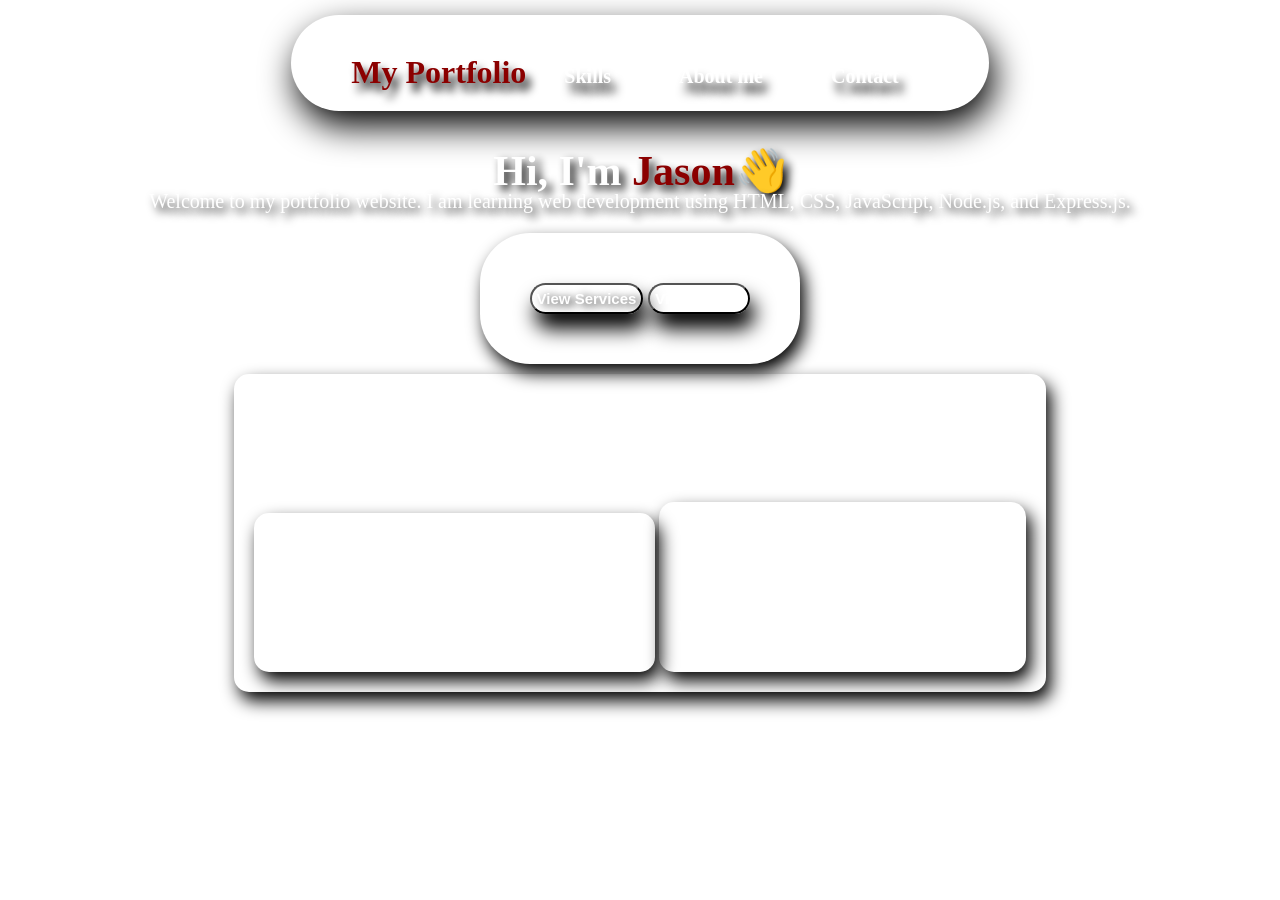
<file: index.html>
<!DOCTYPE html>
<html lang="en">
<head>
  <meta charset="UTF-8">
  <meta name="viewport" content="width=device-width, initial-scale=1.0">
  <title>My portfolio</title>
  <link rel="stylesheet" href="style.css">
</head>
<body>
  <video class="video-bg" autoplay muted loop playsinline>
    <source src="Tiktokphoto.mp4">
  </video>

<div class="nav-var">
  <div class="logo"> My Portfolio
    <a href="skill.html">Skills</a>
    <a href="about.html">About me</a>
    <a href="contact.html">Contact</a>
  </div>
</div>
<section class="logout">
  <h1>Hi, I'm <span>Jason</span>👋</h1>
  <p> Welcome to my portfolio website.
      I am learning web development using HTML, CSS,
      JavaScript, Node.js, and Express.js.
  </p>

  <div class="btn">
    <button class="btn-1" onclick="location.href='services.html'">
      View Services
    </button>
    <button class="btn-2" onclick="location.href='hobies.html'">
      View Hobies
    </button>
  </div>
</section>

<section class="containers" >
  <divc class="container">
    <h2>Frontend</h2>
    <p> Creating responsive websites using
        HTML, CSS, and JavaScript.</p>
  </div>

  <div class="container">
    <h3>Backend</h3>
    <p> Building backend systems using
        Node.js and Express.js.
    </p>
  </div>

  <div class="container">
    <h4>Data Bases</h4>
    <p> Learning SQLite and MySQL
        for storing user data.
    </p>
  </div>
</section>

</body>
</html>
</file>
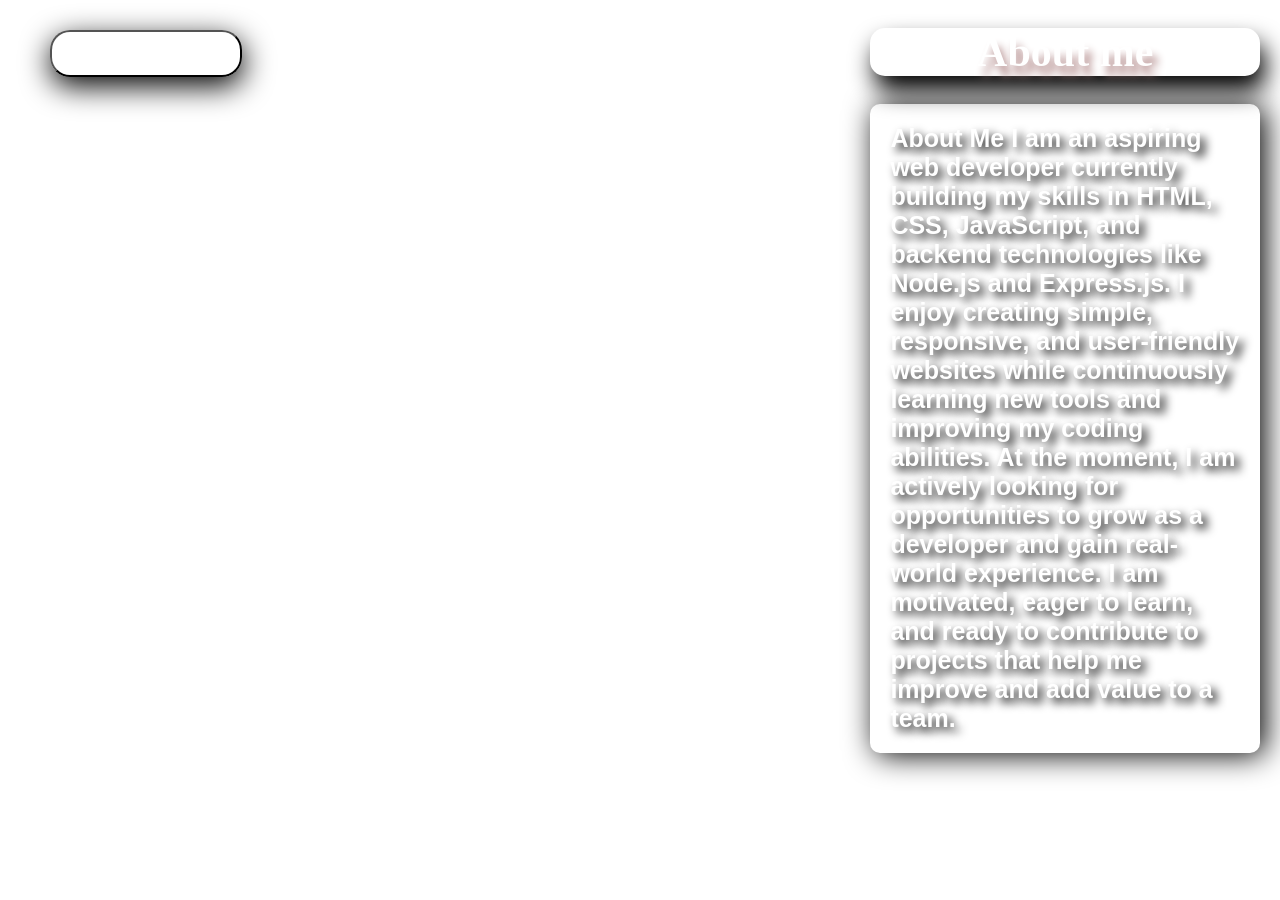
<file: about.html>
<!DOCTYPE html>
<html lang="en">
<head>
  <meta charset="UTF-8">
  <meta name="viewport" content="width=device-width, initial-scale=1.0">
  <title>About me</title>
</head>
<style>
  body{
    margin: 0;
    padding-inline: 0;
    box-sizing: border-box;
  }
  .photo-bg{
    top: 0;
    width: 100%;
    height: 100%;
    object-fit: cover;
    position: fixed;
    z-index: -1;
  }

  h1{
    margin-left:68%;
    margin-right: 20px;
    color: white;
    font-size: 42px;
    text-shadow: 5px 9px 9px rgb(175, 134, 134);
    box-shadow: 5px 15px 25px black;
    border-radius: 15px;
    text-align: center;
  }

  p{
    color: white;
    margin-left: 68%;
    margin-right: 20px;
    font-size: 25px;
    font-weight: 600;
    font-family: Arial, Helvetica, sans-serif;
    text-shadow: 5px 5px 10px black;
    box-shadow: 5px 2px 30px black;
    border-radius: 10px;
    padding: 20px;
  }

  @media (max-width: 768px) {
    body{
      margin-top: 50%;
    }

    button{
      position: fixed;
      bottom: 250px;
      left: 120px;
    }

  h1 {
    margin-left: 0;
    margin-right: 0;
    font-size: 28px;
    text-align: center;
    padding: 10px;
  
  }

  p {
    margin-left: 10px;
    margin-right: 10px;
    font-size: 18px;
    text-align: justify;
    padding: 15px;
  }


}
button {
 position: absolute;
 margin-top: 2px;
 padding:10px;
 width: 15%;
 margin-left: 50px;
 border-radius: 20px;
 background: transparent;
 color: white;
 font-size: 20px;
 font-weight: 600;
 box-shadow: 1px 9px 30px black;
}

button:hover{
  transform: scale(1.1);
  transition: 0.5s ease;
}
  
</style>
<body>
  <video class="photo-bg" autoplay muted loop playinline>
    <source src="Tiktokphoto.mp4">
  </video>
  <button onclick="window.history.back()">Back</button>
  <h1>About me</h1>
  <p>About Me 
  I am an aspiring web developer currently building my skills in HTML, CSS, JavaScript, and backend technologies like Node.js and Express.js. I enjoy creating simple, responsive, and user-friendly websites while continuously learning new tools and improving my coding abilities.
  At the moment, I am actively looking for opportunities to grow as a developer and gain real-world experience. I am motivated, eager to learn, and ready to contribute to projects that help me improve and add value to a team.</p>
</body>
</html>
</file>
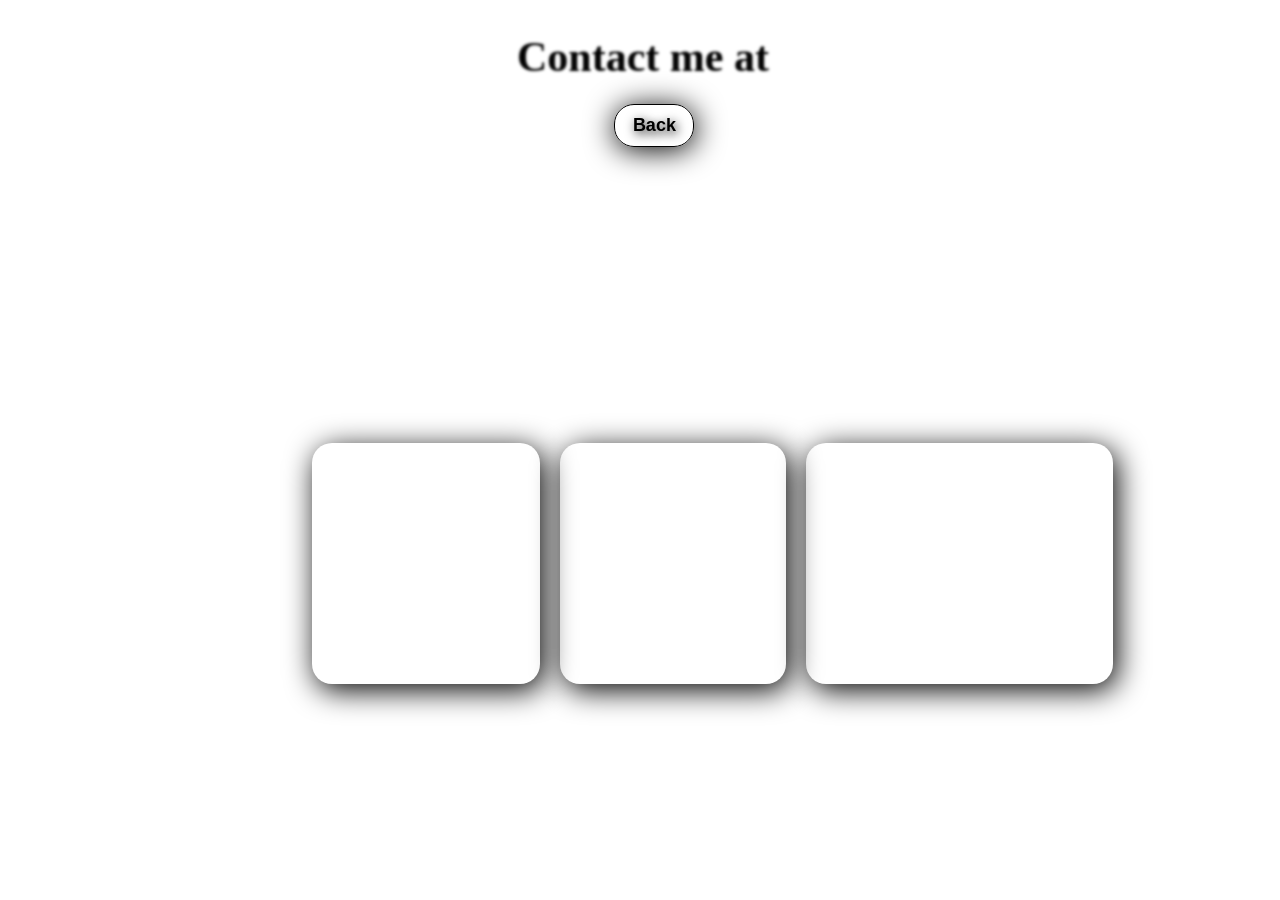
<file: contact.html>
<!DOCTYPE html>
<html lang="en">
<head>
  <meta name="viewport" content="width=device-width, initial-scale=1.0">
  <title>Contact</title>
  <link rel="stylesheet" href="https://cdnjs.cloudflare.com/ajax/libs/font-awesome/6.5.2/css/all.min.css">
</head>
<body>

  <video class="vbg" autoplay muted loop playinline>
    <source src="Tiktokphoto.mp4">
  </video>
  

  <h1> Contact me at</h1>

   <button class="btn" onclick="window.history.back()">Back</button>

  <section class="container">


  <div class="box">
    <h2><i class="fa-solid fa-phone"></i></h2>
    <p> 09750389029</p>
  </div>

  <div class="box">
    <h2><i class="fa-brands fa-facebook"></i></h2>
    <p> Algado Jason</p>
  </div>

  <div class="box">
    <h3><i class="fa-solid fa-envelope"></i></h3>
    <p>algadojason4@gmail.com</p>
  </div>
  </section>
</body>

<style>
  body{
    margin: 0;
    padding: 0;
  }

  .vbg{
    top: 0;
    height: 100%;
    width: 100%;
    position: fixed;
    object-fit: cover;
    z-index: -1;

  }

  .container{
    display: flex;
    background-color: transparent;
    padding: 20px;
    margin: 70px;
    margin-left: 22%;
    position: fixed;
    flex-wrap: wrap;

  }

  .box{
    color: white;
    background-color: transparent;
    border-radius: 20px;
    padding: 70px;
    margin: 10px;
    margin-top: 25%;
    text-align: center;
    box-shadow: 4px 6px 30px black;
    
  }

  .box:hover{
    transform: scale(1.2);
    transition: 0.5s;
    }

  h1{
    text-align: center;
    color: transparent;
    text-shadow: 3px 5px 3px black, 2px 3px 3px white;
    font-size: 42px;
    font-weight: 900;
  }

  i{
    color: white;
  }

  button{
    margin-left: 48%;
    width: 80px;
    padding: 10px;

    border-radius: 20px;
    border: 1px solid black;
    background: transparent;
    box-shadow: 1px 3px 30px black;
  }

  button:hover{
    transform: scale(1.2);
    transition: 0.3s;
  }

  .btn{
    font-size: 18px;
    font-weight: 700;
    text-shadow: 2px 3px 11px black;
  }

  @media(max-width: 789px){

    .container{
      margin: 0;
    }
    .box{
      padding: 70px;
      margin-left: 60px;
      height: 0;
      gap: 20px;

      display: flex;
      justify-content: center;
      flex-direction: column;
      text-align: center;
      flex-wrap: wrap;

    }

  }

</style>
</html>
</file>
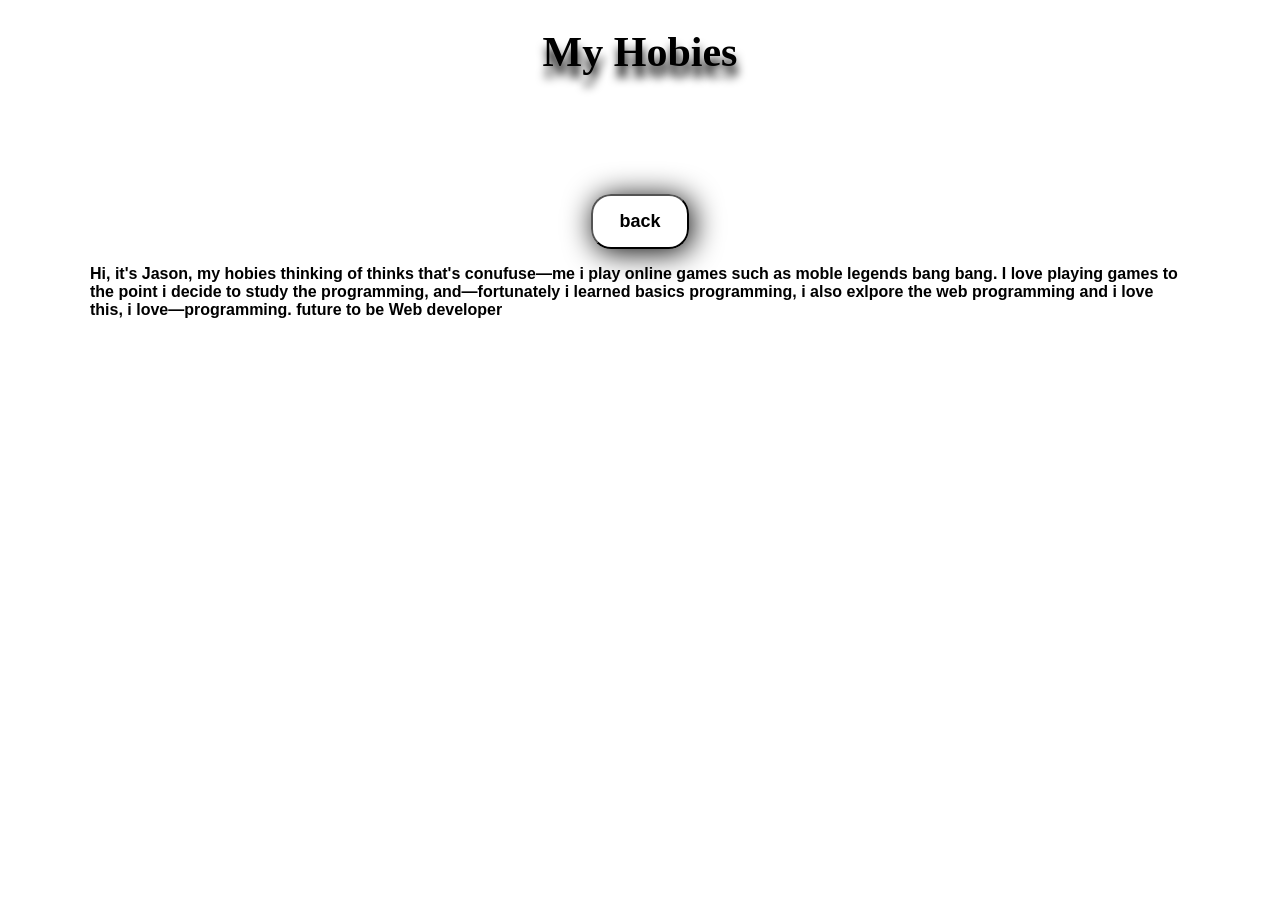
<file: hobies.html>
<!DOCTYPE html>
<html lang="en">
<head>
  <meta charset="UTF-8">
  <meta name="viewport" content="width=device-width, initial-scale=1.0">
  <title>Document</title>
</head>
<body>
  
  <video class="vbg" autoplay muted loop playinline>
    <source src="Tiktokphoto.mp4">
  </video>

  <h1> My Hobies</h1>

  <section class="box">

    <button class="btn" onclick="window.history.back()">back</button>

    <p>Hi, it's Jason, my hobies thinking of thinks that's conufuse—me i play online games such as moble legends bang bang.
       I love playing games to the point i decide to study the programming, and—fortunately i learned basics programming, i also exlpore the web programming and i love this, i love—programming. future to be Web developer
    </p>
  </section>
</body>
<style>
  body{
    margin: 0;
    top: 0;
  }
  h1{
    text-align: center;
    font-size: 42px;
    font-weight: 600;
    text-shadow: 1px 11px 10px black;
  }

  .vbg{
    object-fit: cover;
    width: 100%;
    height: 100%;
    top:0;
    left: 0;
    position: fixed;
    z-index: -1;
  }

  .box{
    display: flex;
    justify-content: center;
    flex-direction: column;
    align-items: center;
    font-family: Arial, Helvetica, sans-serif;
    font-weight: 600;
    color: black;
    padding: 90px;
  }

   button{
      background-color: transparent;
      padding: 15px;
      width: 98px;
      border-radius: 20px;
    }

    .btn{
      font-size: 18px;
      font-weight: 600;
      color: black;
      box-shadow: 3px 3px 30px black;
    }

    .btn:hover{
      transform: scale(1.2);
    }

  @media(max-width:789px){
    .box{
      margin-top: 90px;
      padding: 20%;
      text-align: justify;
      font-weight: 800;
      color: black;
    }
    h1{
      text-align: center;
      color: darkred;
      font-weight: 900;
      text-shadow: 1px 5px 11px black;
      box-shadow: 5px 15px 30px black;
      border-radius: 20px;
    }

    button{
      background-color: transparent;
      padding: 15px;
      width: 98px;
      border-radius: 20px;
    }

    .btn{
      font-size: 18px;
      font-weight: 800;
      color: darkred;
      box-shadow: 3px 3px 30px black;
    }

    .btn:hover{
      transform: rotatey(150deg);
    }
  }
</style>
</html>
</file>
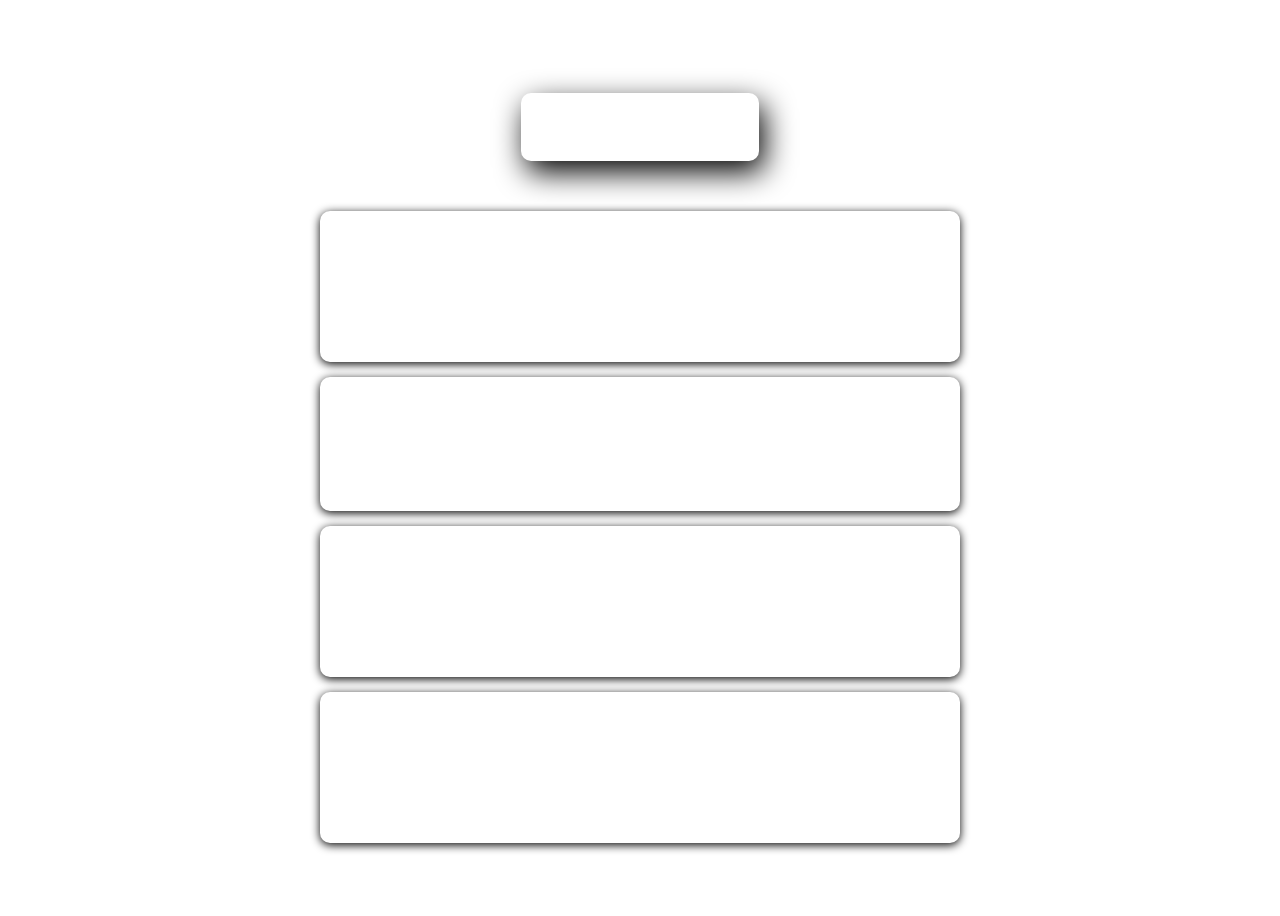
<file: services.html>
<!DOCTYPE html>
<html lang="en">
<head>
  <meta charset="UTF-8">
  <meta name="viewport" content="width=device-width, initial-scale=1.0">
  <title>Services</title>
  <link rel="stylesheet" href="service.css">
</head>
<body>
  <video class="bg" autoplay muted lopp payinline>
    <source src="Tiktokphoto.mp4">
  </video>

  <section id="services">
  <h2>My Services</h2>

  <div class="service">
    <h3>Web Design</h3>
    <p>
      Creating clean, responsive, and user-friendly website designs
      that work across different devices.
    </p>
  </div>

  <div class="service">
    <h3>Front-End Development</h3>
    <p>
        Building interactive and user-friendly websites using HTML, CSS, and JavaScript.
    </p>
  </div>

  <div class="service">
    <h3>Basic Website Customization</h3>
    <p>
        Modifying website layouts, colors, fonts, and content to match a client's preferences and needs.
    </p>
  </div>

  <div class="service">
    <h3>Responsive Website Design</h3>
    <p>
      Designing web pages that automatically adapt to different screen sizes, including phones, tablets, and computers.
    </p>
  </div>
</section>
  
</body>
</html>
</file>
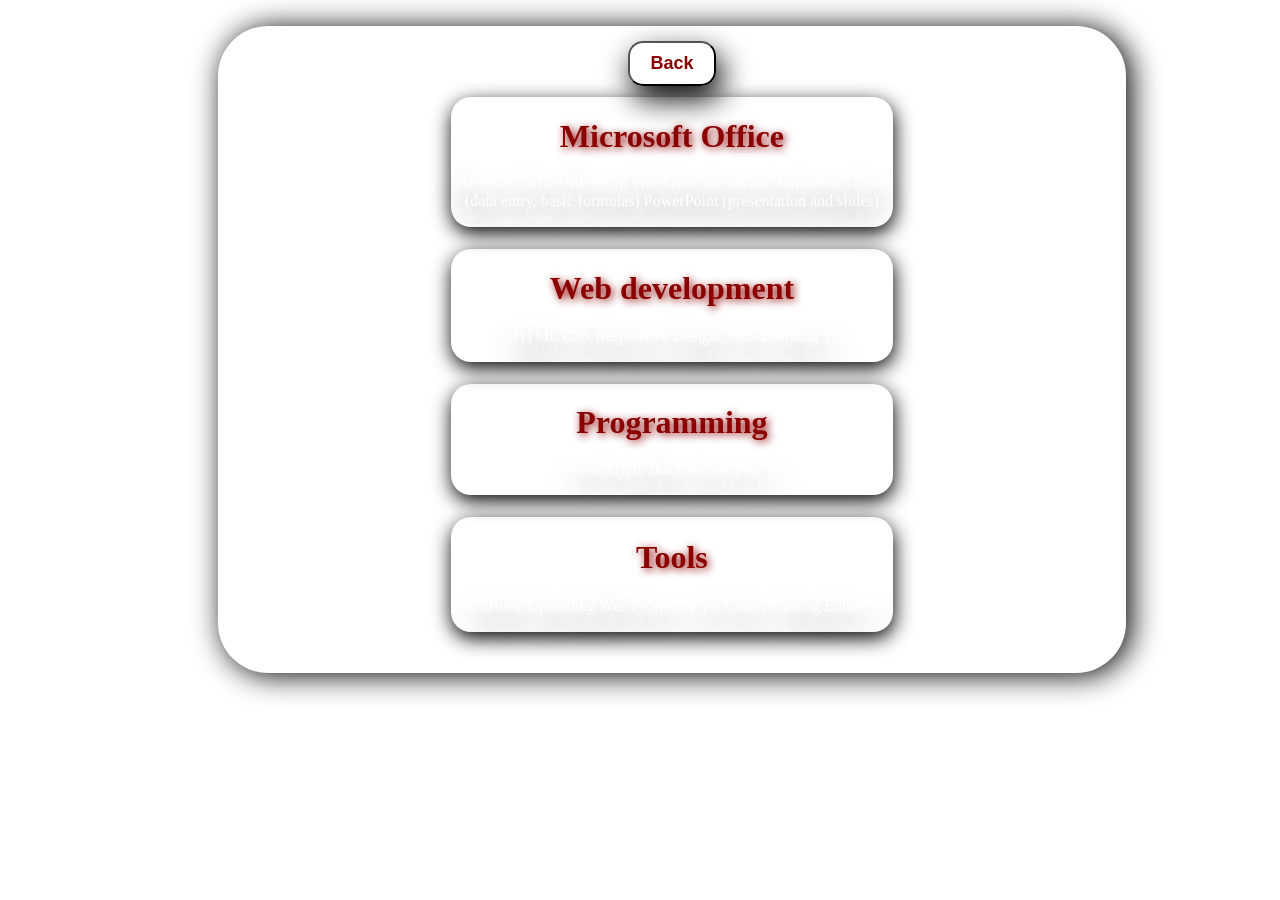
<file: skill.html>
<!DOCTYPE html>
<html lang="en">
<head>
  <meta charset="UTF-8">
  <meta name="viewport" content="width=device-width, initial-scale=1.0">
  <title>Skills</title>
  <style>
    body{
      margin: 0;
      padding:0;
    }

    .container{
      display: flex;
      background-color: transparent;
      flex-direction: column;
      align-items: center;
      margin: 2%;
      margin-left: 17%;
      padding:15px;
      border-radius: 50px;
      padding-bottom: 30px;
      box-shadow: 5px 2px 30px black;
      position: fixed;
    }

    .box-container{
      padding: 1px;
      background-color: transparent;
      text-align: center;
      border-radius: 20px;
      text-align: center;
      align-items: center;
      width: 50%;
      margin: 11px;
      box-shadow: 1px 6px 20px black;
      transition: 0.3s ease;
      
    }

    .box-container:hover{
    transform: rotate(10deg) scale(1.05);
    }

    p{
      color: white;
      font-weight: 300;
      font-size: 16px;
      text-shadow: 2px 15px 30px black;
    }

     span{
      color: darkred;
      text-shadow: 2px 2px 8px darkred;
      font-weight: 600;
      font-size:  32px;
    }

    .vid-bg{
    position: fixed;
    top: 0;
    left: 0;
     object-fit: cover;
     height: 100%;
     width: 100%;
     z-index: -1;
    }

    button{
      box-shadow: 5px 13px 30px black;
    }
    .btn{
      padding: 10px;
      width: 10%;
      border-radius: 15px;
      background: transparent;
      color: darkred;
      font-weight: 800;
      font-size: 18px;
      transition: 0.5s ease;
    }

    .btn:hover{
      transform: rotatey(150deg);
    }

    @media(max-width: 789px){

      .container{
        margin-left: 2%;
      }

      .box-container{
        width: 95%;
        
      }
      .btn{
        width: 100px;
      }

      .btn:hover{
        scale: (1.2);
      }
    }
  </style>
</head>
<body>

  <video class=" vid-bg" autoplay muted loop playninline>
    <source src="Tiktokphoto.mp4">
  </video>


<section class=" container">
  <button class="btn" onclick="window.history.back()">Back</button>
  <div class=" box-container">
    <h1><span> Microsoft Office</span></h1>
    <p>Microsoft Office
     Microsoft Word (documents and formatting)
     Excel (data entry, basic formulas)
     PowerPoint (presentation and slides)
    </p>
  </div>
<div class="box-container">
  <h2><span>Web development </span></h2>
  <p>HTML CSS Responsive Design("Still Learning")</p>
</div>
<div class=" box-container">
  <h3><span>Programming</span></h3>
  <p>JavaScript("Basic interactiviy")</p>
</div>
  <div class="box-container">
    <h4><span>Tools</span></h4>
    <p>GitHub("Uploading Web Projects")
    VS Code ("Coding Editor")
    </p>
</div>
</section>
</body>
</html>
</file>
<file: style.css>
body{
  margin: 0;
  padding: 0;
  text-align: center;
}

.video-bg{
  position: fixed;
  top: 0;
  left: 0;
  width: 100%;
  height: 100%;
  object-fit: cover;
  z-index: -1;
}

.logo{
  color: darkred;
  font-size: 32px;
  text-shadow: 5px 8px 9px black;
}

.nav-var{
  display: inline-block;
  background-color: transparent;
  box-shadow: 5px 15px 35px black;
  padding: 20px 60px;
  font-size: 20px;
  font-weight: 700;
  margin-top: 15px;
  border-radius: 50px;
}
.nav-var a{
  font-size: 20px;
  color: white;
  padding: 15px;
  text-decoration: none;
  margin: 15px;
  margin-bottom: -15px;
  text-shadow: 5px 10px 10px black;
  transition: 0.3s ease;
  display: inline-block;
}

.nav-var a:hover{
  transform: scale(1.5);
  color: darkred;
  text-shadow: 2px 3px 10px black;
}

.logout{
  color: white;
  font-size: 20px;
  text-shadow: 5px 5px 10px black;
}

h1{
  font-size: 42px;
  margin-bottom: -25px;
}

span{
  color: darkred;
  text-shadow: 5px 6px 10px black;
}

.btn{
  display: inline-block;
  background-color: transparent;
  padding: 50px;
  border-radius: 50px;
  box-shadow: 5px 9px 17px black;
}

.btn-1{
  color: white;
  font-size: 15px;
  font-weight: 600;
  text-shadow: 5px 2px 10px black;
}

.btn-1:hover{
  color: darkred;
  transform: scale(1.2);
}

.btn-2{
  color: white;
  font-size: 15px;
  font-weight: 600;
}

.btn-2:hover{
  color: darkred;
  transform: scale(1.2);
}

 button{
  background-color: transparent;
  padding: 5px;
  border-radius: 50px;
  box-shadow: 5px 15px 20px black;
}

.containers{
  align-items: center;
  box-sizing: border-box;
  display: flex;
  justify-content: center;
  gap: 10px;
}

.container{
  margin-top: 10px;
  display: inline-block;
  padding: 20px;
  background-color: transparent;
  color: white;
  border-radius: 15px;
  text-align: center;
  box-shadow: 5px 9px 17px black;
}


h2{
  font-weight: 800;
  font-size: 32px;
  margin-bottom: -15px;
}

h3{
  font-size: 32px;
  margin-bottom: 10px;
}

h4{
  font-size: 32px;
  margin-bottom: 10px;
}

@media (max-width: 880px) {
  body{
    position:fixed;
  }
}
</file>
<file: service.css>
.bg{
  position: fixed;
  object-fit: cover;
  width: 100%;
  height: 100%;
  top: 0;
  left: 0;
  z-index: -1;
}

#services {
  padding: 50px;
  text-align: center;
}

.service {
  background: transparent;
  margin: 15px auto;
  padding: 20px;
  max-width: 600px;
  border-radius: 10px;
  box-shadow: 0 2px 10px black;
}

.service h3 {
  color: white;
}

.service p {
  color: white;
}

h2{
  display: inline-block;
  padding: 10px;
  border-radius: 10px;
  font-size: 42px;
  color: white;
  box-shadow: 5px 11px 30px black;
}
</file>
